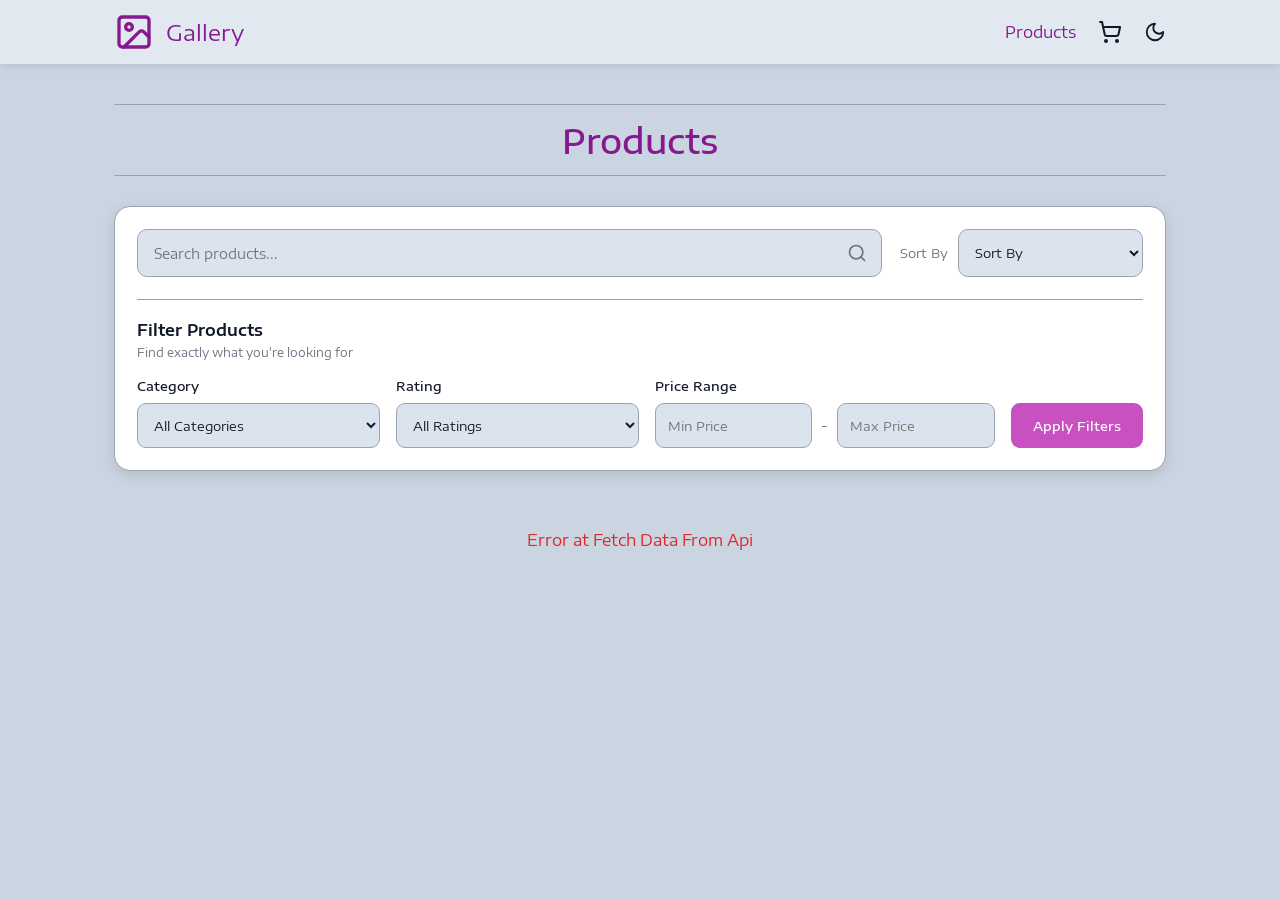
<file: index.html>
<!DOCTYPE html>
<html lang="en">

<head>
    <meta charset="UTF-8" />
    <meta name="viewport" content="width=device-width, initial-scale=1.0" />
    <meta name="description"
        content="Browse all products available at Gallery. Find your favorites in electronics, fashion, home essentials, and more." />
    <title>Products</title>
    <link rel="icon" type="image/png" href="/favicon.png">
    <script>
        try { if (localStorage.getItem("theme") === "dark") document.documentElement.classList.add("dark"); } catch (e) { }
    </script>
    <link rel="preconnect" href="https://fonts.googleapis.com" />
    <link rel="preconnect" href="https://fonts.gstatic.com" crossorigin />
    <link href="https://fonts.googleapis.com/css2?family=Encode+Sans+Expanded:wght@400;500;600&display=swap"
        rel="stylesheet" />
    <link rel="stylesheet" href="style.css" />
</head>

<body>
    <header id="navbar" class="navbar"></header>

    <main class="page">
        <div class="container">
            <h1 class="page-title">Products</h1>

            <div class="toolbar products-toolbar">

                <div class="toolbar-top">

                    <div class="search-box">
                        <input id="search" type="text" placeholder="Search products..." />
                        <span class="search-icon" id="searchIcon"></span>
                    </div>

                    <div class="sort-box">
                        <label for="sort">Sort By</label>
                        <select id="sort">
                            <option value="">Sort By</option>
                            <option value="price-asc">Price: Low to High</option>
                            <option value="price-desc">Price: High to Low</option>
                            <option value="rating-desc">Highest Rating</option>
                            <option value="name-asc">Name: A - Z</option>
                        </select>
                    </div>

                </div>

                <div class="filters-section">

                    <div class="filters-heading">
                        <h3>Filter Products</h3>
                        <span>Find exactly what you're looking for</span>
                    </div>

                    <div class="filters-controls">

                        <div class="filter-group">
                            <label for="category">Category</label>
                            <select id="category">
                                <option value="">All Categories</option>
                            </select>
                        </div>

                        <div class="filter-group">
                            <label for="rating">Rating</label>
                            <select id="rating">
                                <option value="">All Ratings</option>
                                <option value="1">1 Stars</option>
                                <option value="2">2 Stars</option>
                                <option value="3">3 Stars</option>
                                <option value="4">4 Stars</option>
                            </select>
                        </div>

                        <div class="filter-group price-group">
                            <label>Price Range</label>

                            <div class="price-inputs">
                                <input type="number" id="minPrice" placeholder="Min Price" min="0" />

                                <span class="price-separator">-</span>

                                <input type="number" id="maxPrice" placeholder="Max Price" min="0" />
                            </div>
                        </div>

                        <div class="filter-action">
                            <button id="applyFilters" class="btn btn-pink">
                                Apply Filters
                            </button>
                        </div>

                    </div>
                </div>

            </div>


            <p id="status" class="status"></p>
            <section id="products" class="grid"></section>
            <nav id="pagination" class="pagination"></nav>
        </div>
    </main>

    <dialog id="detailsDialog">
        <button id="closeDialog" class="close-dialog" aria-label="Close">
            &times;
        </button>

        <div id="detailsContent"></div>
    </dialog>

    <script src="script.js"></script>
    <script src="product.js"></script>
</body>

</html>
</file>
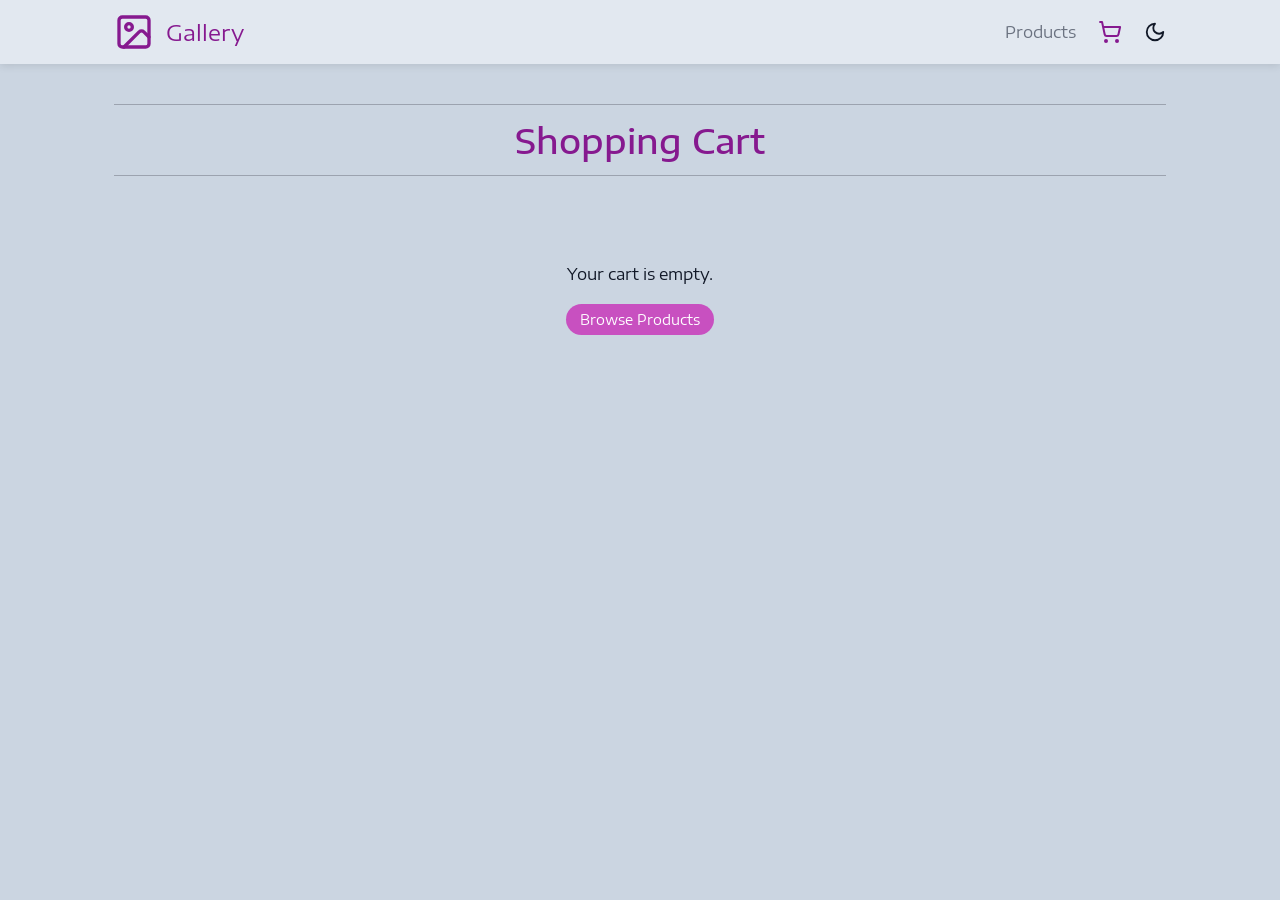
<file: cart.html>
<!DOCTYPE html>
<html lang="en">

<head>
    <meta charset="UTF-8" />
    <meta name="viewport" content="width=device-width, initial-scale=1.0" />
    <title>Cart</title>
    <link rel="icon" type="image/png" href="/favicon.png">
    <script>
        try { if (localStorage.getItem("theme") === "dark") document.documentElement.classList.add("dark"); } catch (e) { }
    </script>
    <link rel="preconnect" href="https://fonts.googleapis.com" />
    <link rel="preconnect" href="https://fonts.gstatic.com" crossorigin />
    <link href="https://fonts.googleapis.com/css2?family=Encode+Sans+Expanded:wght@400;500;600&display=swap"
        rel="stylesheet" />
    <link rel="stylesheet" href="style.css" />
</head>

<body>
    <header id="navbar" class="navbar"></header>

    <main class="page">
        <div class="container">
            <h1 class="page-title">Shopping Cart</h1>
            <div id="cartPage"></div>
        </div>
    </main>

    <script src="script.js"></script>
    <script src="cart.js"></script>
</body>

</html>
</file>
<file: style.css>
:root {
    --bg: #cbd5e1;
    --nav-bg: #e2e8f0;
    --card: #ffffff;
    --input-bg: #dbe4ee;
    --text: #111827;
    --muted: #6b7280;
    --border: #9ca3af;
    --purple: #86198f;
    --pink: #c850c0;
    --pink-soft: #d58bd5;
    --shadow: 0 4px 14px rgba(0, 0, 0, 0.12);
}

:root.dark {
    --bg: #1f2937;
    --nav-bg: #111827;
    --card: #374151;
    --input-bg: #374151;
    --text: #f3f4f6;
    --muted: #9ca3af;
    --border: #4b5563;
    --purple: #e879f9;
    --pink: #c850c0;
    --pink-soft: #e9a8ee;
    --shadow: 0 4px 14px rgba(0, 0, 0, 0.4);
}

* {
    box-sizing: border-box;
    margin: 0;
    padding: 0;
}

body {
    font-family: "Encode Sans Expanded", sans-serif;
    background: var(--bg);
    color: var(--text);
    min-height: 100vh;
    transition: background 0.2s, color 0.2s;
}

a {
    color: inherit;
    text-decoration: none;
}

.hidden {
    display: none !important;
}

/* ============ Navbar ============ */
.navbar {
    position: sticky;
    top: 0;
    z-index: 50;
    background: var(--nav-bg);
    box-shadow: 0 2px 8px rgba(0, 0, 0, 0.1);
}

.nav-inner {
    max-width: 1100px;
    margin: 0 auto;
    padding: 12px 24px;
    display: flex;
    align-items: center;
    justify-content: space-between;
}

.logo {
    display: flex;
    align-items: center;
    gap: 12px;
    font-size: 22px;
    color: var(--purple);
}

.nav-links {
    display: flex;
    align-items: center;
    gap: 22px;
}

.nav-links>a:not(.icon-btn) {
    color: var(--muted);
}

.nav-links>a.active:not(.icon-btn) {
    color: var(--purple);
}

.icon-btn {
    position: relative;
    background: none;
    border: none;
    color: var(--text);
    cursor: pointer;
    display: inline-flex;
    align-items: center;
    justify-content: center;
}

.icon-btn:hover {
    color: var(--purple);
}

.icon-btn.active {
    color: var(--purple);
}

.icon-btn.danger:hover {
    color: #dc2626;
}

.badge {
    position: absolute;
    top: -8px;
    right: -10px;
    min-width: 18px;
    height: 18px;
    padding: 0 5px;
    border-radius: 9999px;
    background: var(--purple);
    color: #fff;
    font-size: 11px;
    display: flex;
    align-items: center;
    justify-content: center;
}

/* ============ Layout ============ */
.page {
    padding: 40px 0 80px;
}

.container {
    max-width: 1100px;
    margin: 0 auto;
    padding: 0 24px;
}

.page-title {
    text-align: center;
    font-size: 34px;
    font-weight: 500;
    color: var(--purple);
    padding: 14px 0;
    border-top: 1px solid var(--border);
    border-bottom: 1px solid var(--border);
}

/* ============ Products Toolbar ============ */

.products-toolbar {
    display: flex;
    flex-direction: column;
    gap: 22px;
    margin: 30px 0 35px;
    padding: 22px;
    background: var(--card);
    border: 1px solid var(--border);
    border-radius: 16px;
    box-shadow: var(--shadow);
}

/* Search + Sort */

.toolbar-top {
    display: flex;
    align-items: center;
    gap: 18px;
}

.search-box {
    position: relative;
    flex: 1;
    min-width: 200px;
}

.search-box input {
    width: 100%;
    height: 48px;
    padding: 12px 44px 12px 16px;
    border: 1px solid var(--border);
    border-radius: 10px;
    background: var(--input-bg);
    color: var(--text);
    font: inherit;
    font-size: 14px;
    transition: border-color 0.2s, box-shadow 0.2s;
}

.search-box input:focus,
.filter-group select:focus,
.price-inputs input:focus,
.sort-box select:focus {
    outline: none;
    border-color: var(--pink);
    box-shadow: 0 0 0 3px rgba(200, 80, 192, 0.12);
}

.search-icon {
    position: absolute;
    right: 15px;
    top: 50%;
    transform: translateY(-50%);
    color: var(--muted);
    pointer-events: none;
    display: flex;
}

/* Sort */

.sort-box {
    display: flex;
    align-items: center;
    gap: 10px;
}

.sort-box label {
    color: var(--muted);
    font-size: 13px;
    white-space: nowrap;
}

.sort-box select {
    width: 185px;
    height: 48px;
    padding: 0 12px;
    border: 1px solid var(--border);
    border-radius: 10px;
    background: var(--input-bg);
    color: var(--text);
    font: inherit;
    font-size: 13px;
    cursor: pointer;
}

/* Filters Section */

.filters-section {
    border-top: 1px solid var(--border);
    padding-top: 20px;
}

.filters-heading {
    display: flex;
    flex-direction: column;
    gap: 5px;
    margin-bottom: 18px;
}

.filters-heading h3 {
    font-size: 16px;
    font-weight: 600;
    color: var(--text);
}

.filters-heading span {
    font-size: 12px;
    color: var(--muted);
}

/* Filter Controls */

.filters-controls {
    display: grid;
    grid-template-columns: 1fr 1fr 1.4fr auto;
    align-items: end;
    gap: 16px;
}

.filter-group {
    display: flex;
    flex-direction: column;
    gap: 9px;
    min-width: 0;
}

.filter-group label {
    font-size: 13px;
    font-weight: 500;
    color: var(--text);
}

.filter-group select,
.price-inputs input {
    width: 100%;
    height: 45px;
    padding: 0 12px;
    border: 1px solid var(--border);
    border-radius: 9px;
    background: var(--input-bg);
    color: var(--text);
    font: inherit;
    font-size: 13px;
    transition: border-color 0.2s, box-shadow 0.2s;
}

.filter-group select {
    cursor: pointer;
}

/* Price Range */

.price-inputs {
    display: flex;
    align-items: center;
    gap: 9px;
}

.price-inputs input {
    min-width: 0;
}

.price-separator {
    color: var(--muted);
    font-size: 14px;
}

/* Apply Button */

.filter-action {
    display: flex;
}

.filter-action .btn {
    height: 45px;
    padding: 0 22px;
    border-radius: 9px;
    font-size: 13px;
    font-weight: 500;
    transition: transform 0.2s, filter 0.2s;
}

.filter-action .btn:hover {
    transform: translateY(-2px);
    filter: brightness(0.95);
}

/* Responsive */

@media (max-width: 900px) {
    .filters-controls {
        grid-template-columns: repeat(2, 1fr);
    }

    .filter-action .btn {
        width: 100%;
    }
}

@media (max-width: 600px) {
    .products-toolbar {
        padding: 16px;
        gap: 18px;
    }

    .toolbar-top {
        flex-direction: column;
        align-items: stretch;
    }

    .search-box {
        width: 100%;
    }

    .sort-box {
        flex-direction: column;
        align-items: stretch;
        gap: 8px;
    }

    .sort-box select {
        width: 100%;
    }

    .filters-controls {
        grid-template-columns: 1fr;
        gap: 15px;
    }

    .filters-heading h3 {
        font-size: 15px;
    }
}


/* ============ Buttons ============ */
.btn {
    display: inline-flex;
    align-items: center;
    justify-content: center;
    gap: 6px;
    padding: 7px 14px;
    border: none;
    border-radius: 9999px;
    font: inherit;
    font-size: 14px;
    color: #fff;
    cursor: pointer;
    white-space: nowrap;
}

.btn:hover {
    filter: brightness(0.92);
}

.btn:disabled {
    opacity: 0.45;
    cursor: not-allowed;
}

.btn-pink {
    background: var(--pink);
}

.btn-dark {
    background: #86198f;
}

.btn-page {
    background: var(--card);
    color: var(--purple);
    border-radius: 8px;
    min-width: 38px;
    box-shadow: var(--shadow);
}

.btn-page.active {
    background: var(--purple);
    color: #fff;
}

:root.dark .btn-page.active {
    color: #111827;
}

/* ============ Grid + cards ============ */
.grid {
    display: grid;
    grid-template-columns: 1fr;
    gap: 24px;
}

@media (min-width: 640px) {
    .grid {
        grid-template-columns: repeat(2, 1fr);
    }
}

@media (min-width: 1024px) {
    .grid {
        grid-template-columns: repeat(3, 1fr);
    }
}

.card {
    background: var(--card);
    border-radius: 16px;
    padding: 14px 14px 18px;
    box-shadow: var(--shadow);
    display: flex;
    flex-direction: column;
    transition: transform 0.25s, box-shadow 0.25s;
}

.card:hover {
    transform: scale(1.03);
    box-shadow: 0 14px 30px rgba(0, 0, 0, 0.25);
}

.card-img {
    position: relative;
    height: 190px;
    border-radius: 10px;
    overflow: hidden;
    background: #fff;
    display: flex;
    align-items: center;
    justify-content: center;
    transition: background 0.25s;
}

.card-img img {
    max-height: 100%;
    max-width: 100%;
    object-fit: contain;
    transition: filter 0.25s;
}

.card-overlay {
    position: absolute;
    inset: 0;
    display: flex;
    align-items: center;
    justify-content: center;
    gap: 6px;
    opacity: 0;
    transition: opacity 0.25s;
}

.card-img:hover {
    background: #b3b3b3;
}

.card-img:hover img {
    filter: blur(5px) grayscale(1) brightness(0.75);
}

.card-img:hover .card-overlay {
    opacity: 1;
}

/* ============ Product Details Dialog ============ */

#detailsDialog {
    position: fixed;
    inset: 0;
    margin: auto;

    width: min(440px, calc(100% - 32px));
    max-height: 85vh;

    padding: 45px 25px 25px;
    border: none;
    border-radius: 16px;

    background: var(--card);
    color: var(--text);

    overflow-y: auto;
    box-shadow: 0 15px 40px rgba(0, 0, 0, 0.25);
}

#detailsDialog::backdrop {
    background: rgba(0, 0, 0, 0.6);
}

#detailsDialog img {
    max-height: 200px;
    width: 100%;
    object-fit: contain;
    margin-bottom: 16px;
    border-radius: 10px;
}

#detailsDialog h3 {
    font-size: 18px;
    margin-bottom: 12px;
}

#detailsDialog p {
    font-size: 14px;
    line-height: 1.7;
    margin-bottom: 10px;
}

/* Close Button */

.close-dialog {
    position: absolute;
    top: 12px;
    right: 12px;
    z-index: 5;

    width: 32px;
    height: 32px;

    display: flex;
    align-items: center;
    justify-content: center;

    border: none;
    border-radius: 50%;
    background: var(--input-bg);

    font-size: 24px;
    color: var(--text);
    cursor: pointer;

    transition: 0.2s;
}

.close-dialog:hover {
    background: var(--pink);
    color: white;
}

@media (hover: none) {
    .card-img img {
        filter: none !important;
    }

    .card-overlay {
        opacity: 1;
        inset: auto 0 6px 0;
        flex-wrap: wrap;
    }
}

.card-title {
    font-size: 17px;
    font-weight: 500;
    margin-top: 14px;
    display: -webkit-box;
    -webkit-box-orient: vertical;
    overflow: hidden;
}

.card-meta {
    font-size: 14px;
    color: var(--muted);
    margin-top: 2px;
}

.card-meta span {
    color: var(--pink-soft);
}

.card-bottom {
    display: flex;
    align-items: center;
    justify-content: space-between;
    margin-top: 16px;
}

.price {
    color: var(--purple);
    font-size: 18px;
    font-weight: 500;
}

.rating {
    display: inline-flex;
    align-items: center;
    gap: 4px;
    font-size: 14px;
    color: var(--muted);
}

.rating svg {
    color: #facc15;
}

/* ============ Pagination ============ */
.pagination {
    display: flex;
    flex-wrap: wrap;
    justify-content: center;
    align-items: center;
    gap: 8px;
    margin-top: 36px;
}

.page-info {
    width: 100%;
    text-align: center;
    font-size: 14px;
    color: var(--muted);
}

.status {
    text-align: center;
    padding: 24px 0;
    color: var(--muted);
}

.status.error {
    color: #dc2626;
}

/* ============ Cart page ============ */
.empty-cart {
    text-align: center;
    padding: 60px 0;
    display: flex;
    flex-direction: column;
    align-items: center;
    gap: 20px;
    margin-top: 28px;
}

.cart-list {
    margin-top: 28px;
    display: flex;
    flex-direction: column;
    gap: 14px;
}

.cart-row {
    background: var(--card);
    border-radius: 14px;
    box-shadow: var(--shadow);
    padding: 12px 16px;
    display: flex;
    align-items: center;
    gap: 16px;
    flex-wrap: wrap;
}

.cart-row img {
    width: 70px;
    height: 70px;
    object-fit: contain;
    background: #fff;
    border-radius: 8px;
    padding: 4px;
}

.cart-info {
    flex: 1;
    min-width: 160px;
}

.cart-info h3 {
    font-size: 15px;
    font-weight: 500;
    margin-bottom: 4px;
}

.qty-controls {
    display: flex;
    align-items: center;
    gap: 10px;
}

.line-total {
    min-width: 90px;
    text-align: right;
    font-weight: 500;
}

.cart-summary {
    margin-top: 24px;
    background: var(--card);
    border-radius: 14px;
    box-shadow: var(--shadow);
    padding: 18px 20px;
    display: flex;
    flex-direction: column;
    gap: 10px;
}

.summary-actions {
    display: flex;
    gap: 10px;
    margin-top: 8px;
    flex-wrap: wrap;
}

/* ============ Dialog ============ */
dialog {
    margin: auto;
    border: none;
    border-radius: 14px;
    max-width: 440px;
    width: calc(100% - 32px);
    padding: 22px;
    background: var(--card);
    color: var(--text);
}

dialog::backdrop {
    background: rgba(0, 0, 0, 0.55);
}

dialog img {
    height: 200px;
    max-width: 100%;
    object-fit: contain;
    display: block;
    margin: 0 auto 14px;
    background: #fff;
    border-radius: 8px;
}

dialog h3 {
    margin-bottom: 8px;
    font-weight: 500;
}

dialog p {
    margin-bottom: 8px;
    font-size: 14px;
    line-height: 1.5;
}

dialog .btn {
    margin-top: 8px;
}

/* ============ Scroll to top + toast ============ */
.scroll-top {
    position: fixed;
    right: 22px;
    bottom: 22px;
    width: 50px;
    height: 50px;
    border-radius: 50%;
    border: none;
    background: var(--purple);
    color: #fff;
    cursor: pointer;
    display: flex;
    align-items: center;
    justify-content: center;
    box-shadow: var(--shadow);
    z-index: 40;
}

:root.dark .scroll-top {
    color: #111827;
}

.toast {
    position: fixed;
    left: 50%;
    bottom: 28px;
    transform: translate(-50%, 20px);
    background: var(--purple);
    color: #fff;
    padding: 10px 20px;
    border-radius: 9999px;
    font-size: 14px;
    opacity: 0;
    pointer-events: none;
    transition: opacity 0.2s, transform 0.2s;
    z-index: 60;
}

:root.dark .toast {
    color: #111827;
}

.toast.show {
    opacity: 1;
    transform: translate(-50%, 0);
}
</file>
